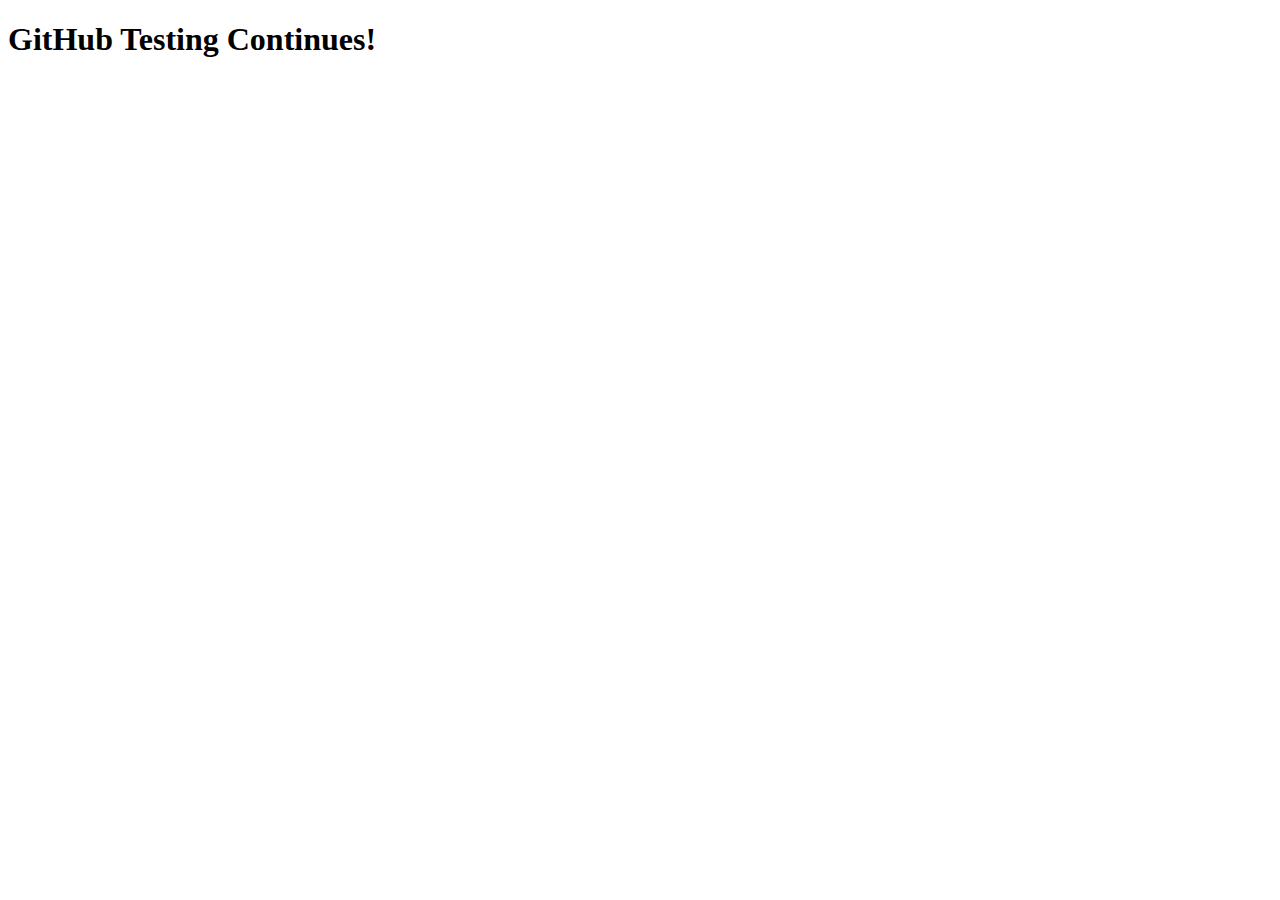
<file: testGitHub/index.html>
<!DOCTYPE html>
<html lang="en">
<head>
    <meta charset="UTF-8">
    <meta name="viewport" content="width=device-width, initial-scale=1.0">
    <meta http-equiv="X-UA-Compatible" content="ie=edge">
    <title>GitHub Testing Continues</title>
</head>
<body>
    <main>
        <h1>GitHub Testing Continues!</h1>
    </main>
</body>
</html>
</file>
